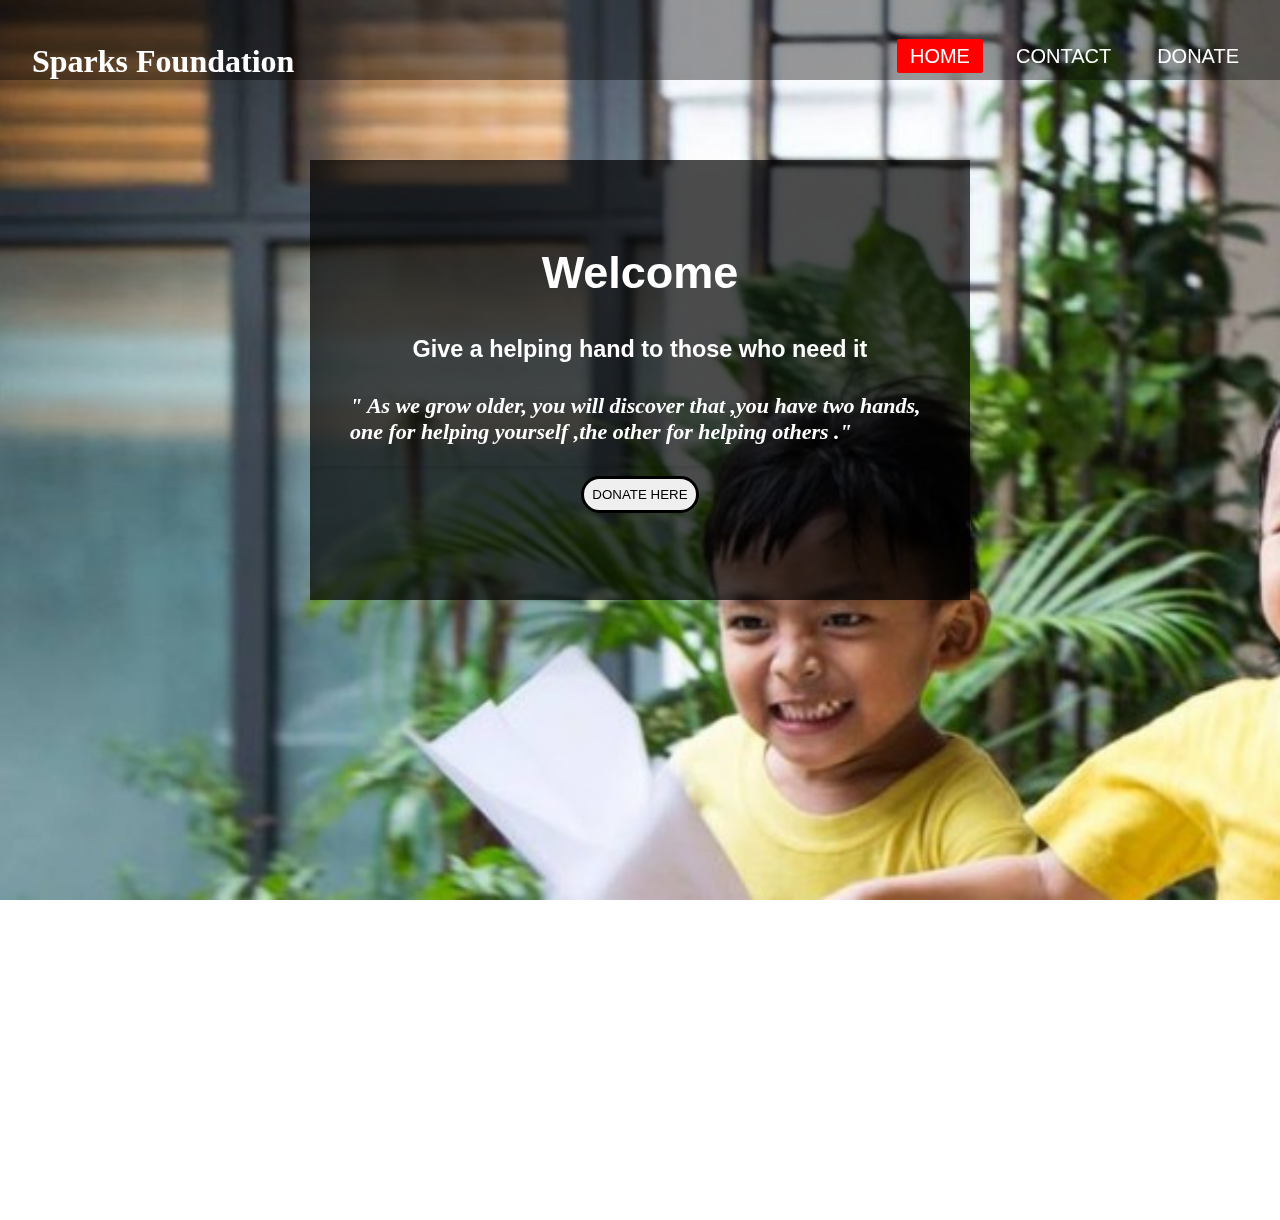
<file: index.html>
<!DOCTYPE html>
<html>
<head>
    <meta charset="UTF-8">
    <title>Homepage</title>
    <link rel="stylesheet" href="style.css">
    <link rel="stylesheet" href="donate.css">
</head>
<body>
    <div class="wrapper">
        <nav class="navbar">
            <h1 class="headText">Sparks Foundation</h1>
            <ul>
                <li><a class="active" href="index.html">HOME</a></li>
                
					<li><a href="contact.html">CONTACT</a></li>
                <li><a href="donate.html">DONATE</a></li>
                
            </ul>
        </nav>
  <div class="whole">
        <div class="heading">
            <h2>Welcome</h2>
        </div>
       
        <div class="mssg">
            <center>
           <h3> <p> Give a helping hand to those who need it</p></h3> 
        </div>
        <h4>
   
     <blockquote><em style="font-size:22px;"> " As we grow older, you will discover that ,you have two hands,<br>one for helping yourself ,the other for helping others ."</em></blockquote>
    </h4>
</center>
     <div class="btn">
    <center>
            <a href="donate.html" ><button type="button">DONATE HERE</button></a></center>
        </div class="contact">
       
    </div>  

   
</body>
</html>
</file>
<file: style.css>
html{
    background-image:url("img1.jpg");
    background-size:cover;
    background-repeat: no-repeat;
    width:100%;
    height:100%;
}
.wrapper{

	background-size: cover;
	height: 100vh;
}
.navbar{
	position: fixed;
	height: 80px;
	width: 100%;
	top: 0;
	left: 0;
	background: rgba(0,0,0,0.4);
}
.headText {
    margin-left: 2rem;
    color: white;
    position: absolute;
    top: 50%;
    left: 20px;
    transform: translate(-20px, -50%);
    transition: opacity 250ms ease;
    font-weight: 600;
}
.navbar ul{
	float: right;
	margin-right: 20px;
}
.navbar ul li{
	list-style: none;
	margin: 0 8px;
	display: inline-block;
	line-height: 80px;
}
.navbar ul li a{
	font-size: 20px;
	font-family:"Comic Sans MS", cursive, sans-serif;
	color: white;
	padding: 6px 13px;
	text-decoration: none;
	transition: .4s;
}
.navbar ul li a.active,
.navbar ul li a:hover{
	background: red;
	border-radius: 2px;
}

.heading{
    font-family:'Segoe UI', Tahoma,  Verdana, sans-serif, cursive;
    text-align:center;
    font-size:30px;
    color:white;
}
.heading h2{
    margin-top:5%;
    margin-top:10px;
    text-align: center;
 
}
h2{
    color:white;
}
h3{
    color:white;
}
h4{
    color:white;
}
.mssg{
    font-family:'Franklin Gothic Medium', 'Arial Narrow', Arial, sans-serif, cursive;
    text-align:center;
    margin-bottom:30px;
    font-size: 20px;    
}
button{
    border-radius: 50px;
    padding:8px;
    border:3px solid black;
   

}
.contact{
  ]
    font-size: cursive;
 
}

button:hover{
    background-color:red;
}
.btn{
    color:red;
     border-color: #ac2925;
    box-shadow: inset 0 3px 5px rgba(0, 0, 0, 0.125);
    padding: 10px 16px;
    font-size: 18px;
    border-radius: 6px;
}
.whole{
    position: relative;
    padding-top: 6%;
    padding-bottom: 6%;
    overflow: hidden;
    margin: auto;
    background-color: rgba(0, 0, 0, 0.7);
    max-width: 660px;
    margin-bottom: :12%;

    
}
body{
    position: absolute;
    padding: 160px 0;
    width: 100%;
    height: 100%;
    margin: 0;
}
}
</file>
<file: donate.css>
html{
    background-image: url("img1.jpg");
     background-size:cover;
     background-repeat: no-repeat;
     width:100%;
     height:100%;
 }
 .wrapper{
	background-size: cover;
	height: 100vh;
}
.navbar{
	position: fixed;
	height: 80px;
	width: 100%;
	top: 0;
	left: 0;
	background: rgba(0,0,0,0.4);
}
.headText {
    margin-left: 2rem;
    color: white;
    position: absolute;
    top: 50%;
    left: 20px;
    transform: translate(-20px, -50%);
    transition: opacity 250ms ease;
    font-weight: 600;
}
.navbar ul{
	float: right;
	margin-right: 20px;
}
.navbar ul li{
	list-style: none;
	margin: 0 8px;
	display: inline-block;
	line-height: 80px;
}
.navbar ul li a{
	font-size: 20px;
	font-family:"Comic Sans MS", cursive, sans-serif;
	color: white;
	padding: 6px 13px;
	text-decoration: none;
	transition: .4s;
}
.navbar ul li a.active,
.navbar ul li a:hover{
	background: red;
	border-radius: 2px;
}
 h1{
 color:white;
 }
 
 .mssg{
     font-family:'Franklin Gothic Medium', 'Arial Narrow', Arial, sans-serif, cursive;
     text-align:center;
     margin-bottom:30px;
     font-size: 20px;    
 }
 .whole{
     position: relative;
     padding-top: 6%;
     padding-bottom: 6%;
     overflow: hidden;
     margin: auto;
     background-color: rgba(0, 0, 0, 0.7);
     max-width: 660px;
     
     
 }
 body{
     position: absolute;
     padding: 160px 0;
    
     
     width: 100%;
     height: 100%;
     margin: 0;
 }
</file>
